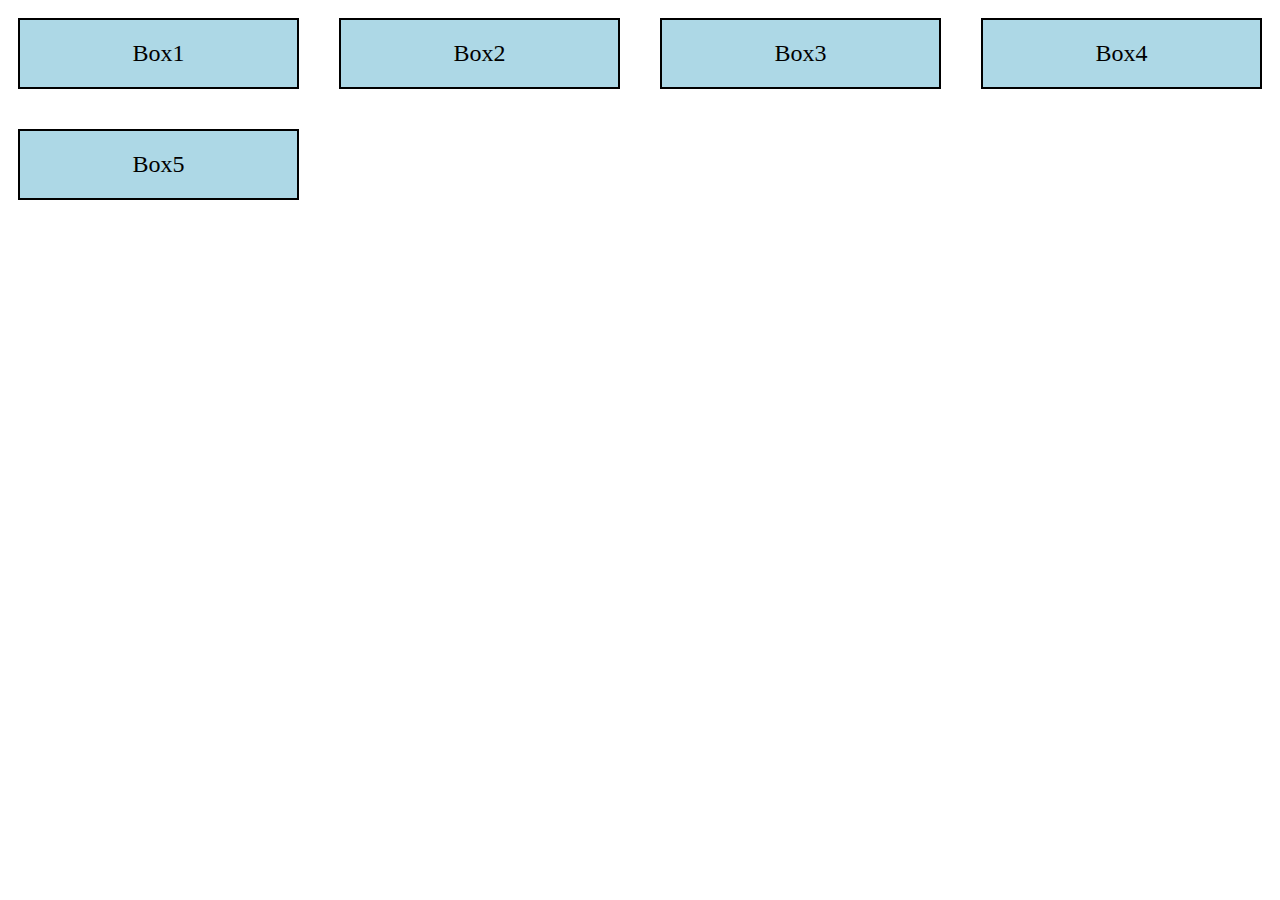
<file: W6-Practice- Responsivness/Exercise1/index.html>
<!DOCTYPE html>
<html lang="en">
<head>
    <meta charset="UTF-8">
    <meta name="viewport" content="width=\, initial-scale=1.0">
    <title>The Basics!</title>
    <link rel="stylesheet" href="styles.css">
</head>
<body>
    <div class = "container">
        <div class = "box">Box1</div>
        <div class = "box">Box2</div>
        <div class = "box">Box3</div>
        <div class = "box">Box4</div>
        <div class = "box">Box5</div>
    </div>
</body>
</html>
</file>
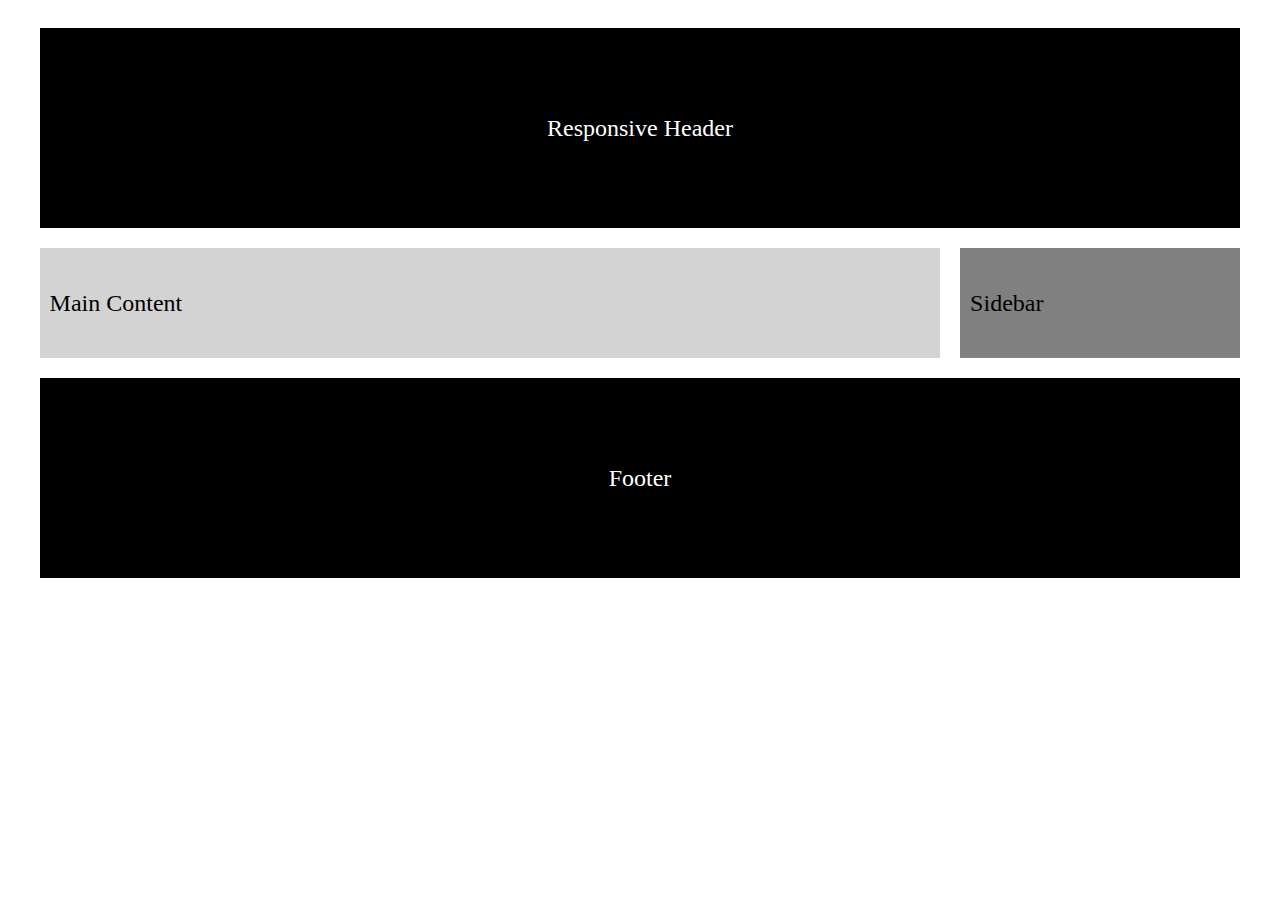
<file: W6-Practice- Responsivness/Exercise3/index.html>
<!DOCTYPE html>
<html lang="en">
<head>
    <meta charset="UTF-8">
    <meta name="viewport" content="width=device-width, initial-scale=1.0">
    <title>Responsiveness with flex layout</title>
    <link rel="stylesheet" href="styles.css">
</head>
<body>
    <div class="container">
        <header class="header">Responsive Header</header>
        <div class="content-area">
        <main class="main-content">Main Content</main>
        <aside class="sidebar">Sidebar</aside>
        </div>
        <footer class="footer">Footer</footer>
    </div>
</body>
</html>
</file>
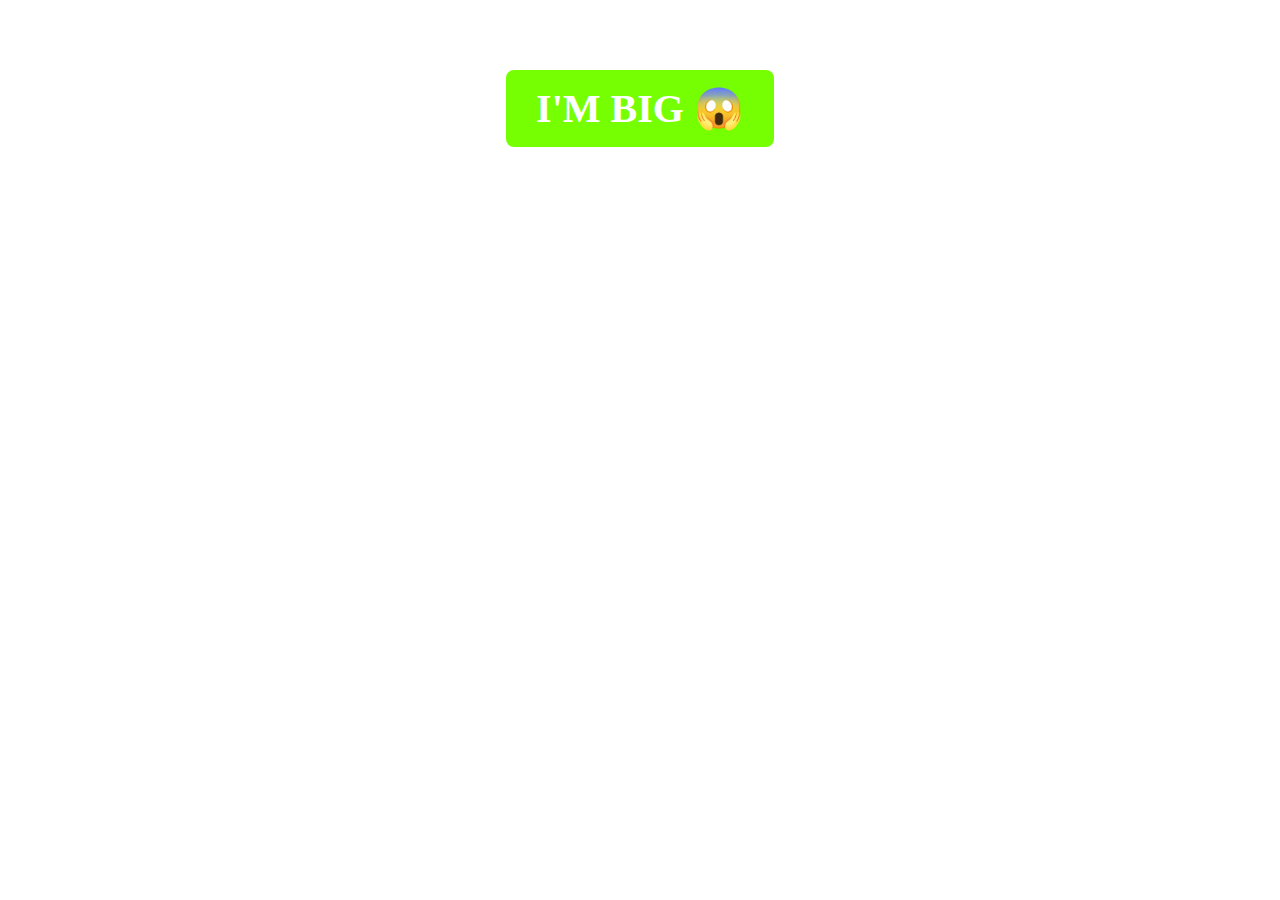
<file: W6-Practice- Responsivness/Exercise4 part1/index.html>
<!DOCTYPE html>
<html lang="en">

<head>
    <meta charset="UTF-8">
    <meta name="viewport" content="width=device-width, initial-scale=1.0">
    <title>Document</title>
    <link rel="stylesheet" href="styles.css">
</head>

<body>
    <div class="wrapper">
        <div class="content">
            <span class="small">I'M SMALL 🤫</span>
            <span class="big">I'M BIG 😱</span>
        </div>
    </div>
</body>

</html>
</file>
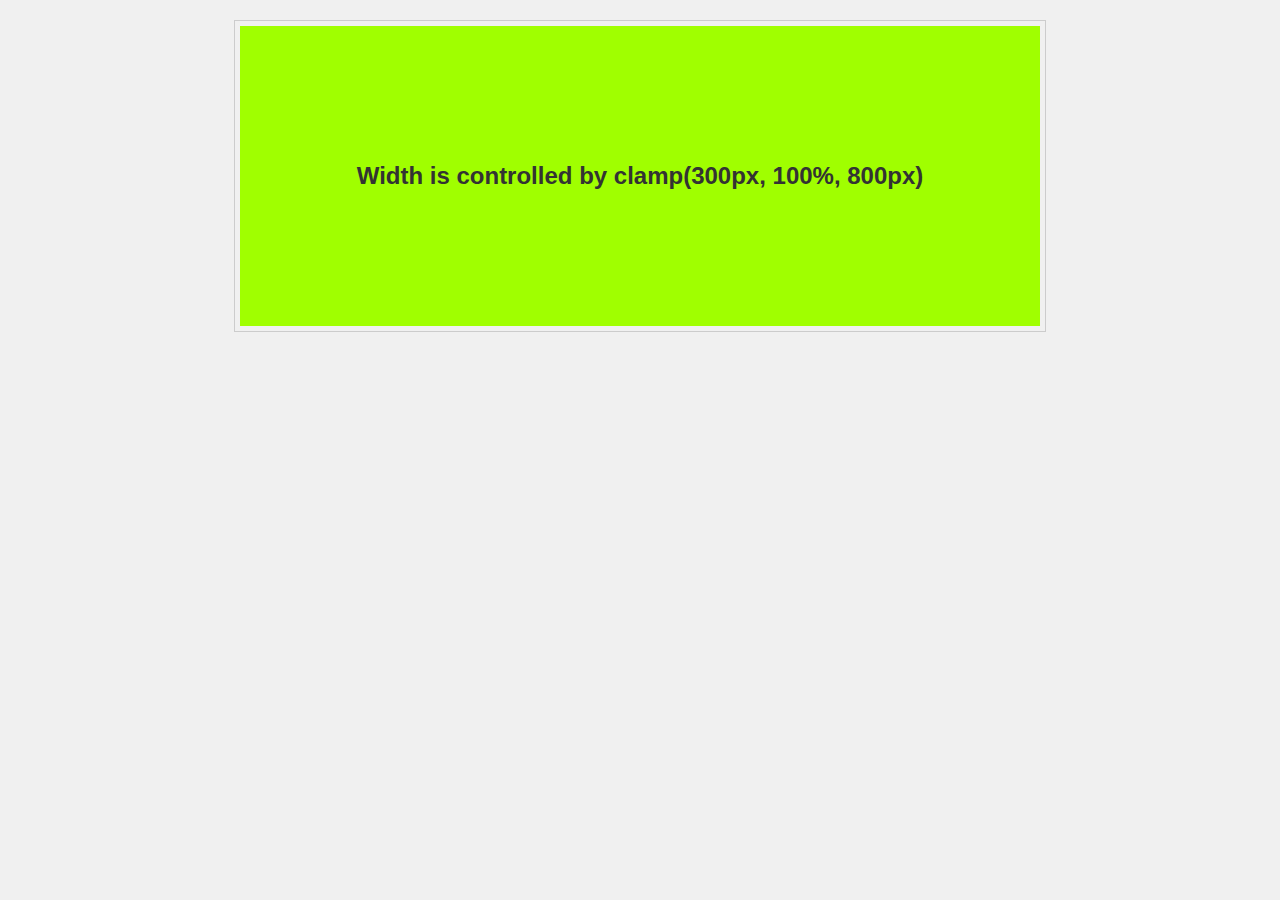
<file: W6-Practice- Responsivness/Exercise4 part2/index.html>
<!DOCTYPE html>
<html lang="en">
<head>
    <meta charset="UTF-8">
    <meta name="viewport" content="width=device-width, initial-scale=1.0">
    <title>CSS Clamp Example</title>
    <link rel="stylesheet" href="styles.css">
</head>
<body>

    <div class="wrapper">
        <div class="content">
            Width is controlled by clamp(300px, 100%, 800px)
        </div>
    </div>

</body>
</html>
</file>
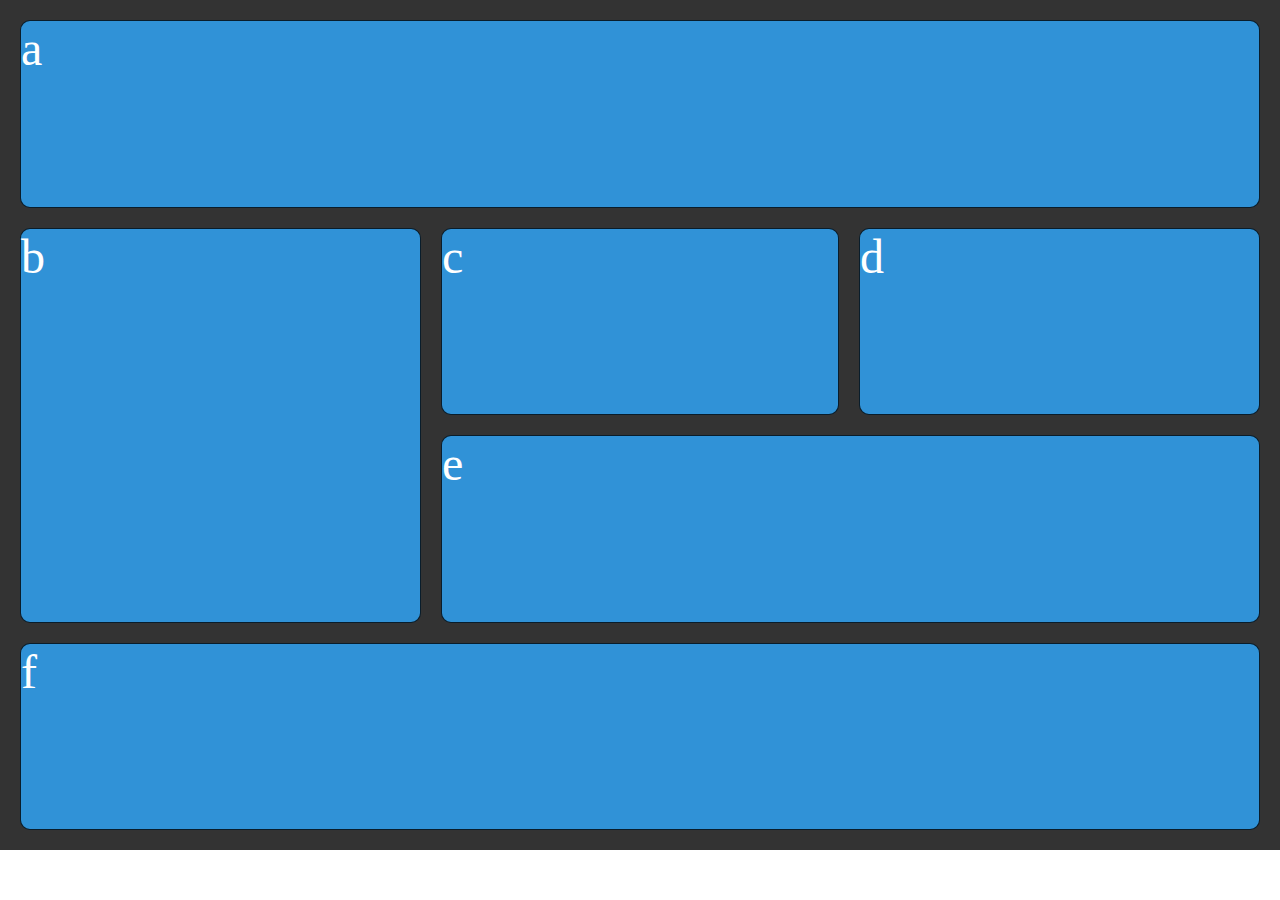
<file: W5-S2-Practice-Answer/W5-S2-Practice-Answer/EX-1/index.html>
<!DOCTYPE html>
<html lang="en">
<head>
    <meta charset="UTF-8">
    <meta name="viewport" content="width=device-width, initial-scale=1.0">
    <title>Grid</title>
    <link rel="stylesheet" href="style.css">
</head>
<body>
    <div class="wrapper">
        <div class="item a">a</div>
        <div class="item b">b</div>
        <div class="item c">c</div>  
        <div class="item d">d</div>
        <div class="item e">e</div>
        <div class="item f">f</div>  
      </div>
</body>
</html>
</file>
<file: W6-Practice- Responsivness/Exercise1/styles.css>
.container {
  grid-template-columns: repeat(4, 1fr);
  display: grid;
  gap: 20px;
}

@media (max-width: 1000px) {
  .container {
    grid-template-columns: repeat(3, 1fr);
    display: grid;
    gap: 20px;
  }
}
@media (max-width: 768px) {
  .container {
    grid-template-columns: repeat(2, 1fr);
    display: grid;
    gap: 20px;
  }
}
@media (max-width: 480px) {
  .container {
    grid-template-columns: repeat(1, 1fr);
    display: grid;
    gap: 20px;
  }
}
.box {
  background-color: lightblue;
  border: 2px solid black;
  padding: 20px;
  margin: 10px;
  text-align: center;
  font-size: 1.5em;
}
</file>
<file: W6-Practice- Responsivness/Exercise3/styles.css>
.container {
  width: 100%;

  margin: 0 auto;
  padding-left: 20px;
  padding-right: 20px;
  padding-top: 20px;
  background-color: white;

  display: flex;
  flex-direction: column;
  gap: 10px;
}
/*for pc*/
@media (min-width: 900px) {
  .container {
    width: 95%;
    gap: 20px;
  }

  .header,
  .footer {
    font-size: 24px;
    background-color: black;
    color: white;
    padding: 10px;
    display: flex;
    justify-content: center;
    align-items: center;
    height: 20vh;
  }

  .content-area {
    color: black;
    display: flex;
    gap: 20px;
    background-color: white;
  }

  .main-content {
    font-size: 24px;
    height: 10vh;
    background-color: lightgray;
    color: black;
    padding: 10px;
    display: flex;
    align-items: center;
    flex-grow: 4;
  }

  .sidebar {
    font-size: 24px;
    height: 10vh;
    background-color: gray;
    color: black;
    padding: 10px;
    display: flex;
    align-items: center;
    flex-grow: 1;
  }
}
/*for tablets*/
@media (min-width: 600px) and (max-width: 900px) {
  .container {
    width: 95%;
    gap: 20px;
  }

  .header,
  .footer {
    font-size: 24px;
    background-color: black;
    color: white;
    padding: 10px;
    display: flex;
    justify-content: center;
    align-items: center;
    height: 20vh;
  }

  .content-area {
    color: black;
    display: flex;
    gap: 20px;
  }

  .main-content {
    font-size: 24px;
    height: 10vh;
    background-color: lightgray;
    color: black;
    padding: 10px;
    display: flex;
    align-items: center;
    flex-grow: 4;
  }

  .sidebar {
    font-size: 24px;
    height: 10vh;
    background-color: gray;
    color: black;
    padding: 10px;
    display: flex;
    align-items: center;
    flex-grow: 3;
  }
}
/*for phone*/
@media (max-width: 600px) {
  .container {
    width: 95%;
    gap: 20px;
  }

  .header,
  .footer {
    font-size: 24px;
    background-color: black;
    color: white;
    padding: 10px;
    display: flex;
    justify-content: center;
    align-items: center;
    height: 20vh;
  }

  .content-area {
    color: black;
    display: flex;
    gap: 20px;
    flex-direction: column;
  }

  .main-content {
    font-size: 24px;
    height: 10vh;
    background-color: lightgray;
    color: black;
    padding: 10px;
    display: flex;
    align-items: center;
    flex-grow: 4;
  }

  .sidebar {
    font-size: 24px;
    height: 10vh;
    background-color: gray;
    color: black;
    padding: 10px;
    display: flex;
    align-items: center;
    flex-grow: 1;
  }
}
</file>
<file: W6-Practice- Responsivness/Exercise4 part1/styles.css>
.wrapper {
  text-align: center;   
}

.big,
.small {
  display: inline-block;
  padding: 15px 30px;
  border-radius: 8px;
  color: white;
  text-align: center;
  font-weight: bold;
}

.content {
  display: flex;
  justify-content: center;
  align-items: center;
  min-height: 200px;
}

.small {
  background-color: #ff6347;
  font-size: 1.5em;
}

.big {
  display: none;
}

@media only screen and (min-width: 517px) {
  .small {
    display: none;
  }

  .big {
    display: inline-block;
    background-color: #76ff03;
    font-size: 2.5em;
  }
}
</file>
<file: W6-Practice- Responsivness/Exercise4 part2/styles.css>
body {
  margin: 0;
  padding: 20px;
  font-family: sans-serif;
  background-color: #f0f0f0;
}

.wrapper {
  max-width: 800px;
  margin: 0 auto;
  border: 1px solid #ccc;
  padding: 5px;
}

.content {
  width: clamp(300px, 100%, 800px);
  height: 300px;
  background-color: #a0ff00;
  margin: 0 auto;
  text-align: center;
  line-height: 300px; 
  color: #333;
  font-size: 1.5em;
  font-weight: bold;
}
</file>
<file: W5-S2-Practice-Answer/W5-S2-Practice-Answer/EX-1/style.css>
/* Styling only */
body {
  margin: 0;
}

.wrapper {
  background-color: #333333;
  color: #444;
  padding: 20px;
  height: 90vh;
}

.item {
  background-color: #3092d7;
  color: #fff;
  border-radius: 10px;
  border: 1px solid rgba(0, 0, 0, 0.8);
  font-size: 3em;
}

/* Layouting only  (your work)*/

.wrapper {
  display: grid;
  gap: 20px;
}

.a {
  grid-row: 1;
  grid-column: 1/4;
}

.b {
  grid-row: 2/4;
  grid-column: 1;
}

.c {
  grid-row: 2;
  grid-column: 2;
}

.d {
  grid-row: 2;
  grid-column: 3;
}

.e {
  grid-row: 3;
  grid-column: 2/4;
}

.f {
  grid-row: 4;
  grid-column: 1/4;
}
</file>
